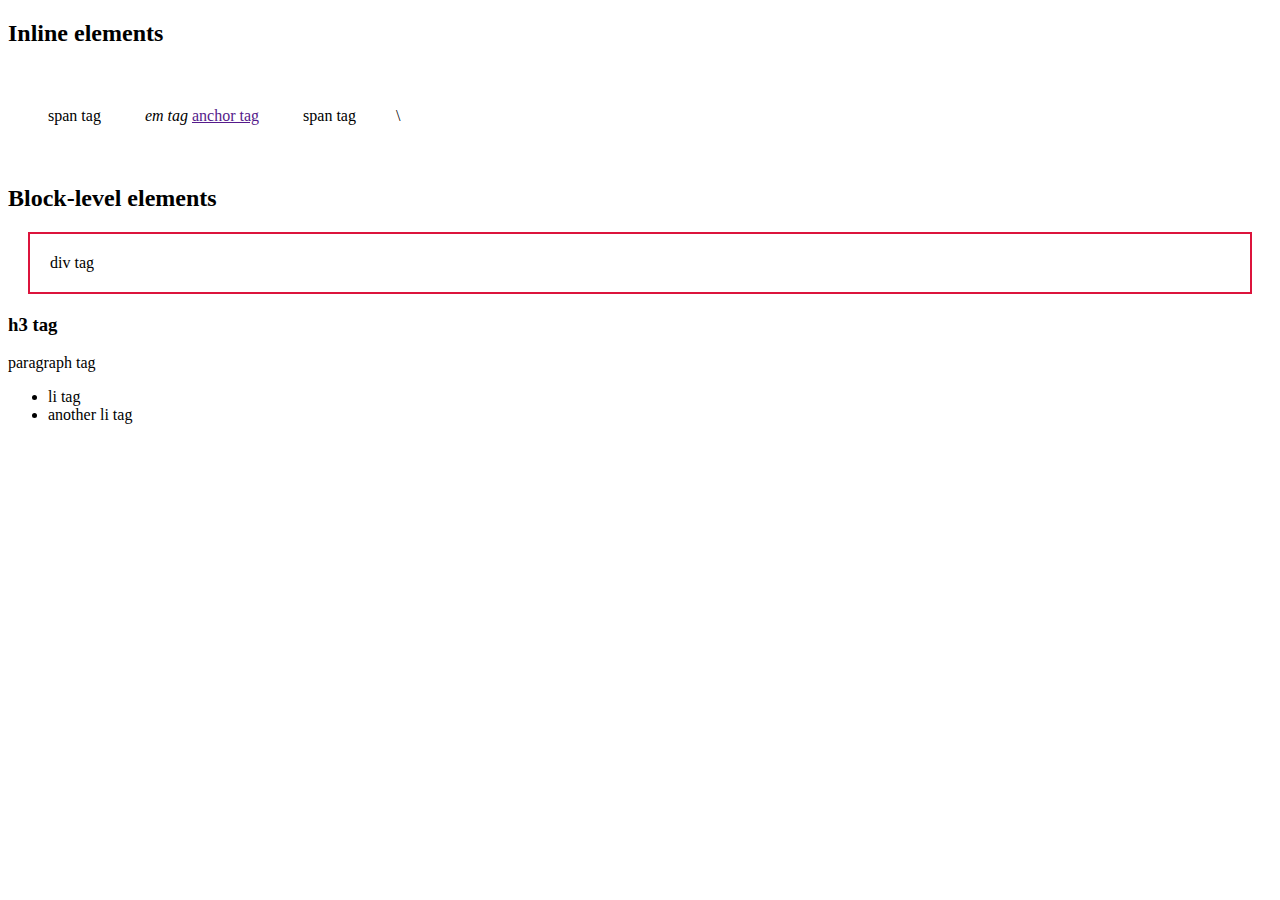
<file: index.html>
<!DOCTYPE html>
<html>
<head>
    <link rel="stylesheet" href="./styles.css">
    <title>CSS Basics</title>
</head>
<body>

<!-- finished tutorial 4-->

<h2>Inline elements</h2>

<span>span tag</span>
<em>em tag</em>
<a href="">anchor tag</a>
<span>span tag</span>\

<h2>Block-level elements</h2>
<div>div tag</div>
<h3>h3 tag</h3>
<p>paragraph tag</p>
<ul>
<li>li tag</li>
<li>another li tag</li>
</ul>


</body>
</html>
</file>
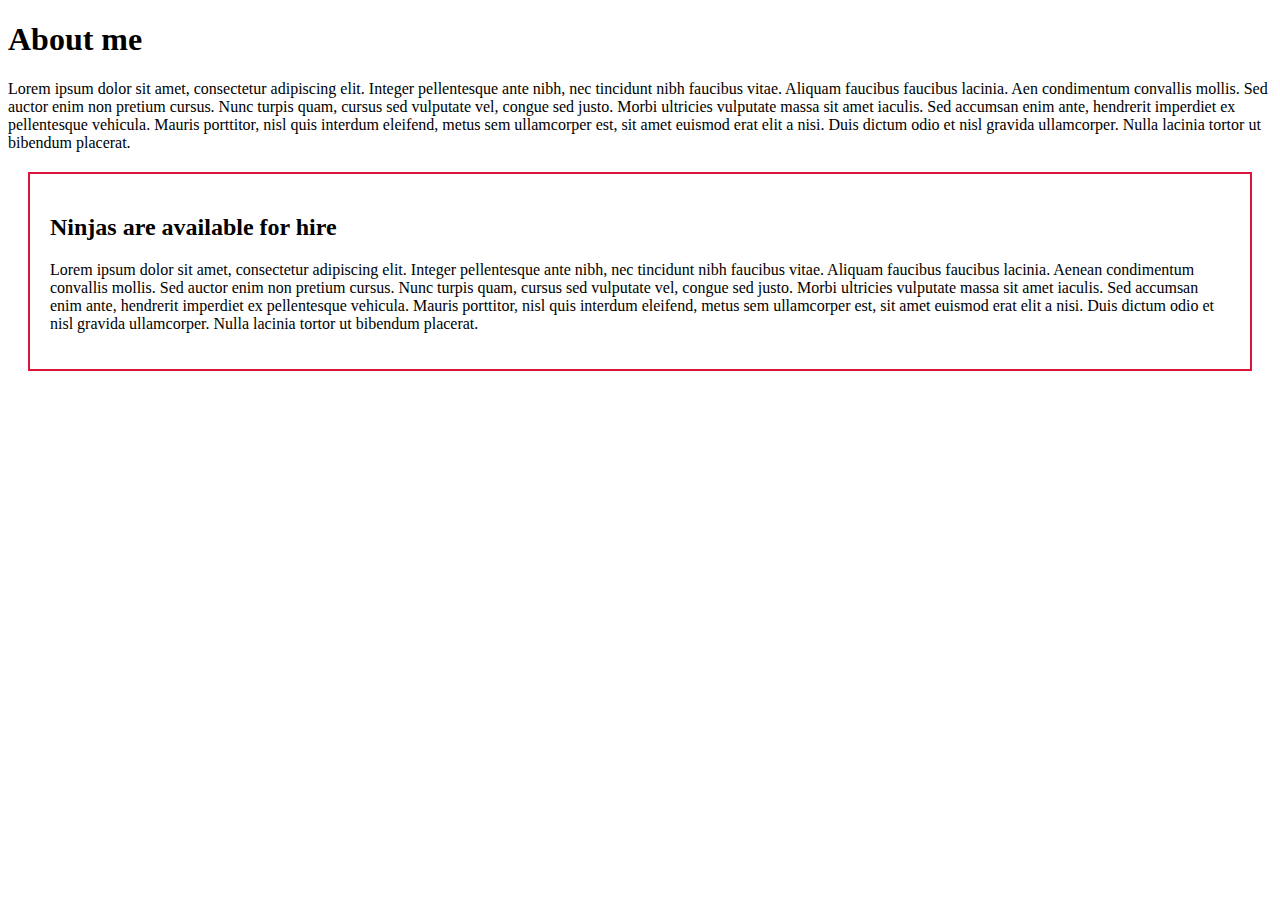
<file: about.html>
<!DOCTYPE html>
<html>
<head>
    <link rel="stylesheet" href="./styles.css">
    <title>CSS Basics</title>
</head>
<body>

<!-- finished tutorial 3-->

        <h1>About me</h1>

       <form>
            <p>Lorem ipsum dolor sit amet, consectetur adipiscing elit. Integer pellentesque ante nibh, nec tincidunt nibh faucibus vitae. Aliquam faucibus faucibus lacinia. 
            Aen condimentum convallis mollis. Sed auctor enim non pretium cursus. Nunc turpis quam, cursus sed vulputate vel, congue sed justo. Morbi ultricies vulputate 
            massa sit amet iaculis. Sed accumsan enim ante, hendrerit imperdiet ex pellentesque vehicula. Mauris porttitor, nisl quis interdum eleifend, metus sem ullamcorper
            est, sit amet euismod erat elit a nisi. Duis dictum odio et nisl gravida ullamcorper. Nulla lacinia tortor ut bibendum placerat. </p>

           <div>
                <h2>Ninjas are available for hire</h2>

            <p>Lorem ipsum dolor sit amet, consectetur adipiscing elit. Integer pellentesque ante nibh, nec tincidunt nibh faucibus vitae. Aliquam faucibus faucibus lacinia.
                Aenean condimentum convallis mollis. Sed auctor enim non pretium cursus. Nunc turpis quam, cursus sed vulputate vel, congue sed justo. Morbi ultricies vulputate 
                massa sit amet iaculis. Sed accumsan enim ante, hendrerit imperdiet ex pellentesque vehicula. Mauris porttitor, nisl quis interdum eleifend, metus sem ullamcorper 
                est, sit amet euismod erat elit a nisi. Duis dictum odio et nisl gravida ullamcorper. Nulla lacinia tortor ut bibendum placerat.</p>
           </div>

</form>

</body>
</html>
</file>
<file: styles.css>
span{
display: inline-block;
margin: 20px;
padding:20px
}
div{
 /*   display:inline; */
 border: 2px solid crimson;
 margin: 20px;
 padding: 20px;
}
</file>
